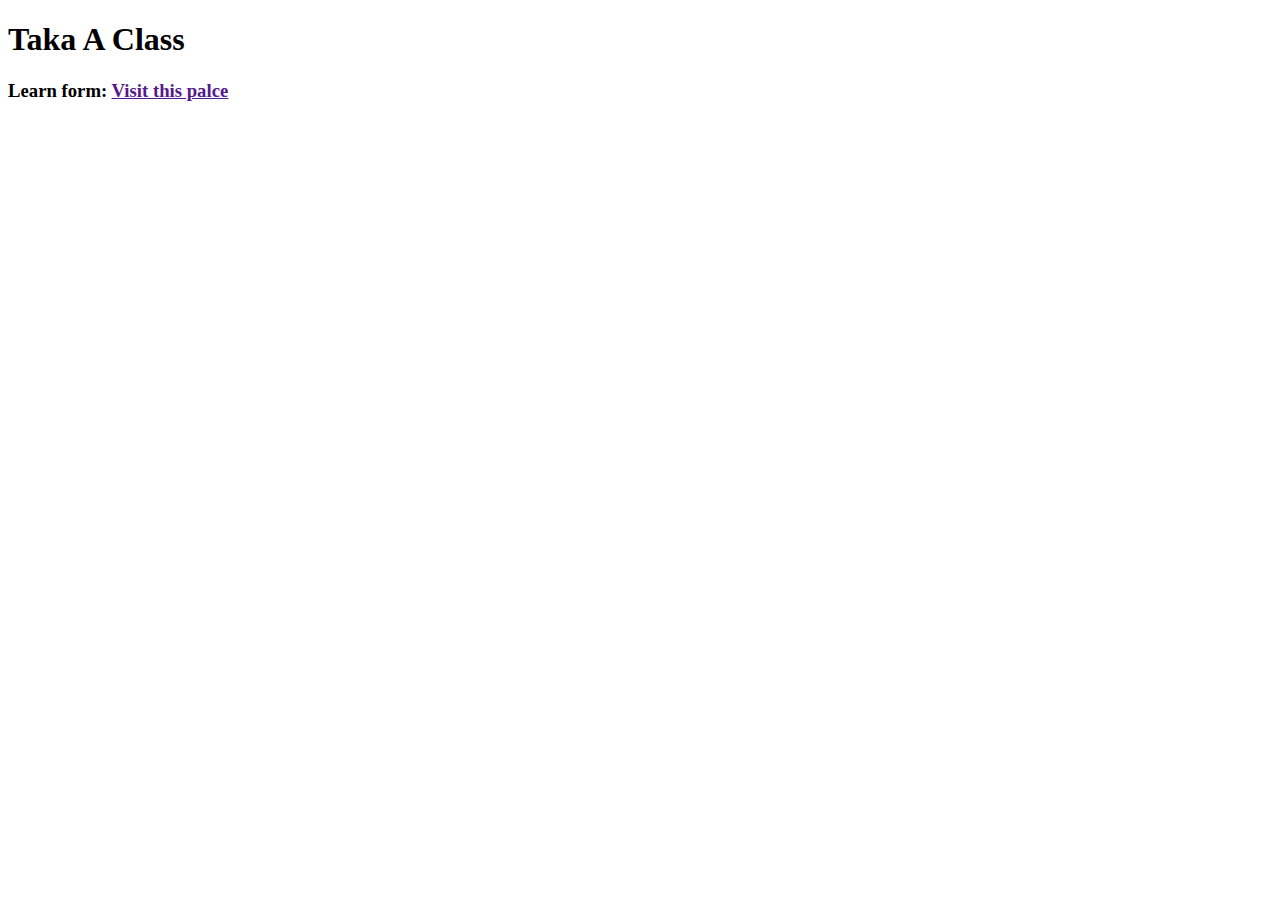
<file: index.html>
<!DOCTYPE html>
<html lang="en">
<head>
    <meta charset="UTF-8">
    <meta name="viewport" content="width=device-width, initial-scale=1.0">
    <title>Fun With Api</title>
</head>
<body>
    <h1 id="activity">Taka A Class</h1>
    <h3>Learn form: <a id="explore-link" href="">Visit this palce</a></h3>
    <script>
        // fetch('http://www.boredapi.com/api/activity/')
        // .then(res=>res.json())
        // .then(data=>{
        //     document.getElementById('activity').innerText=data.activity;
        // })
        // now write above part with function in the below

        function doSomething(){
            fetch('http://www.boredapi.com/api/activity/')
        .then(res=>res.json())
        .then(data=>{
            document.getElementById('activity').innerText=data.activity;
        })
        }
        doSomething();
        setInterval(() => {
            doSomething();
        }, 1000);

    </script>
</body>
</html>
</file>
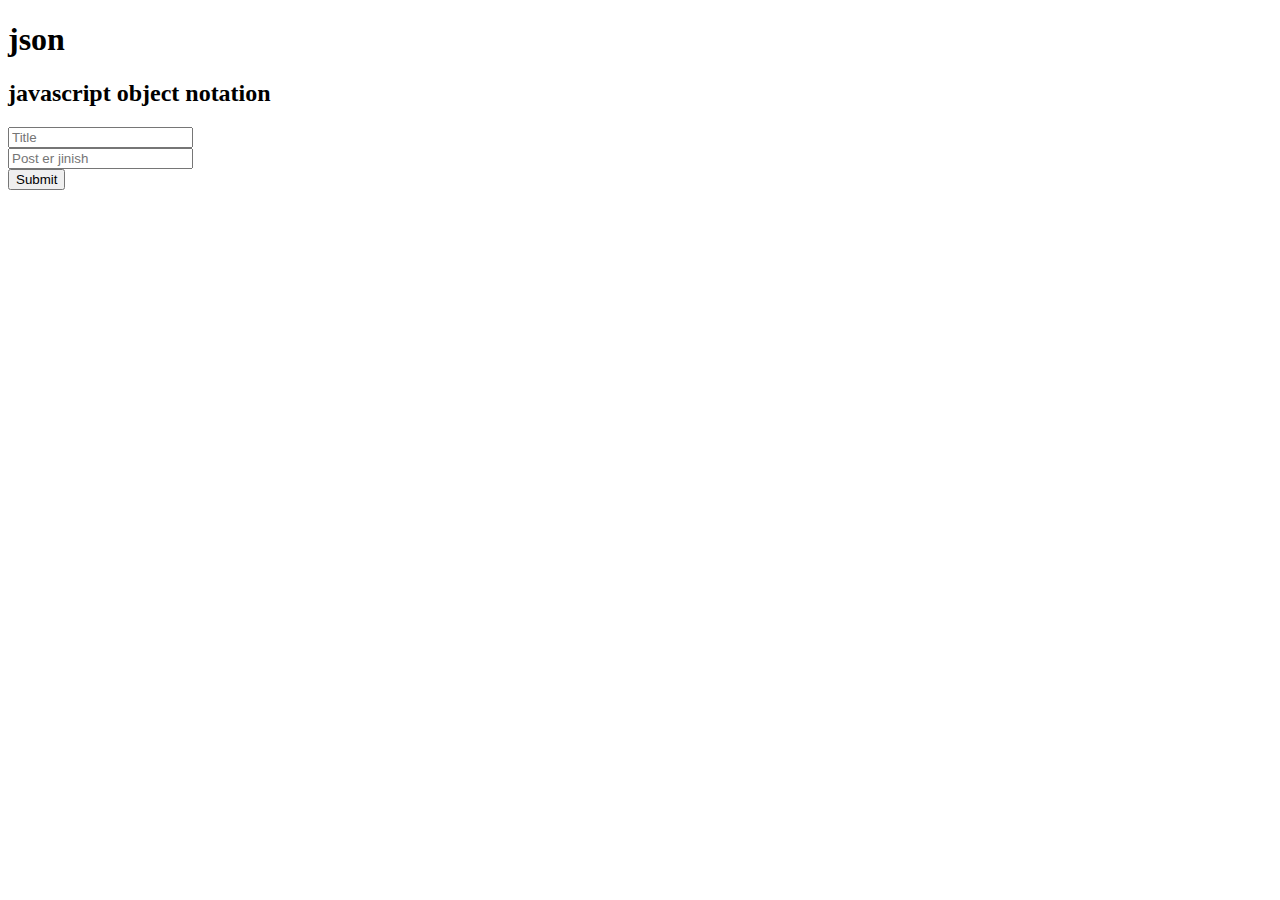
<file: 5loaddata.html>
<!DOCTYPE html>
<html lang="en">

<head>
    <meta charset="UTF-8">
    <meta http-equiv="X-UA-Compatible" content="IE=edge">
    <meta name="viewport" content="width=device-width, initial-scale=1.0">
    <title>Document</title>
</head>

<body>
    <h1>json</h1>
    <h2>javascript object notation</h2>
    <ul id="users-container">

    </ul>
    <input id="title" type="text" placeholder="Title">
    <br>
    <input id="bodyCount" type="text" placeholder="Post er jinish">
    <br>
    <button id="submit">Submit</button>
    <script>
        // fetch('https://jsonplaceholder.typicode.com/users')
        //     .then(response => response.json())
        //     .then(json => displayUser(json))


        // function displayUser(users) {

        //     const userNames = users.map(user => user.username);
        //     // console.log("users",userNames)
        //     const ul = document.getElementById("users-container");
        //     for (let i = 0; i < userNames.length; i++) {
        //         const username = userNames[i];
        //         const li = document.createElement("li");
        //         li.innerText = username;
        //         ul.appendChild(li);
        // }
        // console.log(userNames)
        // } 

        // trying to my own process
        document.getElementById("submit").addEventListener('click',function(){
           const title=document.getElementById('title') .value;
           const bodyContent=document.getElementById("bodyCount").value;
           const post={title:title,body:bodyContent};
           nowPostToServer(post);
        })
         
            function nowPostToServer(postInfo){
                fetch('https://jsonplaceholder.typicode.com/posts', {
            method: 'POST',
            body: JSON.stringify(postInfo),
            headers: {
                'Content-type': 'application/json; charset=UTF-8',
            },
        })
            .then((response) => response.json())
            .then((data) => console.log(data));
            }




        function displayUser(users) {

            const userNames = users.map(user => user.username);
            // console.log("users",userNames)
            const ul = document.getElementById("users-container");
            for (let i = 0; i < userNames.length; i++) {
                const username = userNames[i];
                const li = document.createElement("li");
                li.innerText = username;
                ul.appendChild(li);
            }
        }

    </script>
</body>

</html>
</file>
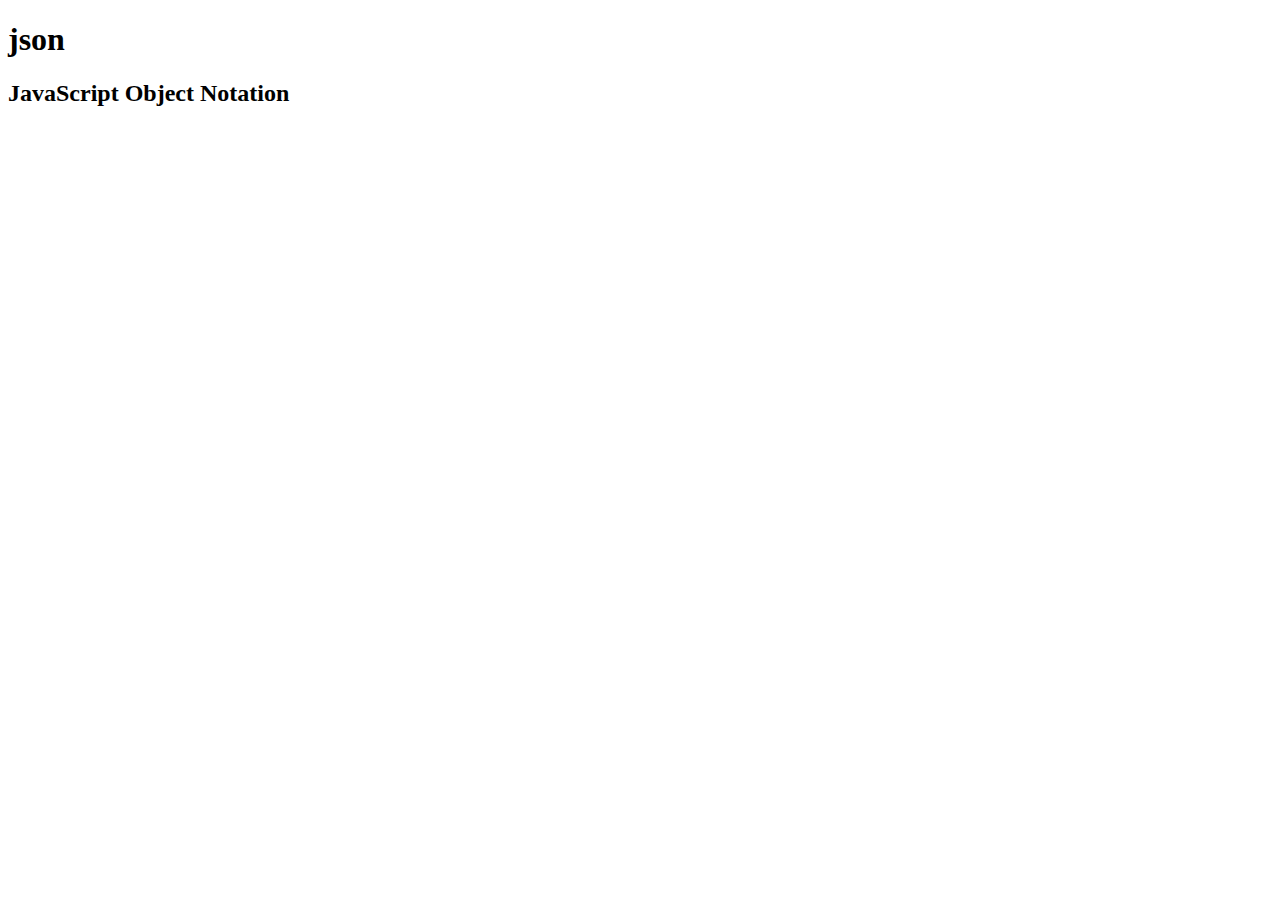
<file: stringify.html>
<!DOCTYPE html>
<html lang="en">
<head>
    <meta charset="UTF-8">
    <meta http-equiv="X-UA-Compatible" content="IE=edge">
    <meta name="viewport" content="width=device-width, initial-scale=1.0">
    <title>Document</title>
</head>
<body>
    <h1>json</h1>
    <h2>JavaScript Object Notation</h2>
    <script>
        const user={id:245,
            name:'masud',
            friendsAge:[12,45,56],
            friends:["kamal","salam","jamal"]
                };
        const userJSON=JSON.stringify(user);
        console.log(userJSON);
        const userFromJSON=JSON.parse(userJSON);
        console.log(userFromJSON);
    </script>
</body>
</html>
</file>
